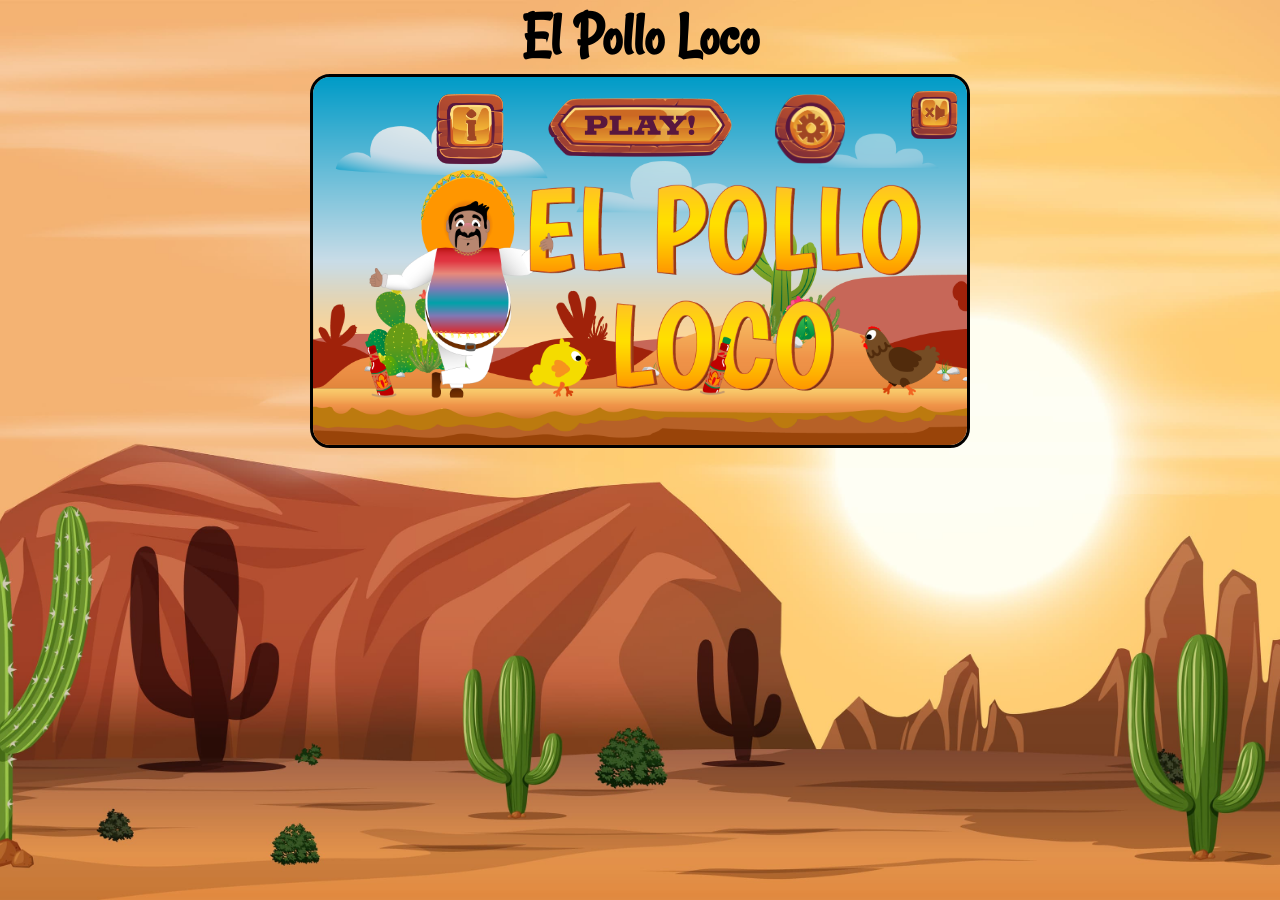
<file: index.html>
<!doctype html>
<html lang="en" translate="no">
    <head>
        <meta charset="UTF-8" />
        <meta name="viewport" content="width=device-width, initial-scale=1.0" />
        <title>EL POLLO LOCO</title>

        <link rel="shortcut icon" href="./assets/img/favicon.png" type="image/x-icon" />

        <link rel="stylesheet" href="style.css" />
        <link rel="stylesheet" href="./styles/standard.css" />
        <link rel="stylesheet" href="./styles/fonts.css" />
        <script type="module" src="js/game.js"></script>
    </head>
    <body>
        <main>
            <h1>El Pollo Loco</h1>
            <div class="rotate-hint">
                <img src="./assets/icons/rotate.svg" alt="rotate device icon" />
                <p>Please rotate your device to widescreen</p>
            </div>
            <section class="canvas">
                <canvas class="d_none" id="canvas" width="720" height="480"></canvas>
                <div id="mute-button-container" class="mute-button-container">
                    <button id="mute-button" class="mute-button">
                        <img id="unmute" class="unmute d_none" src="./assets/icons/unmute.svg" alt="unmute icon" />
                        <img id="mute" class="mute" src="./assets/icons/mute.svg" alt="mute icon" />
                    </button>
                </div>
                <div id="moves" class="move-button-container d_none">
                    <button id="btnLeft" class="control">
                        <img src="./assets/icons/left.svg" alt="move left arrow" />
                    </button>
                    <button id="btnRight" class="control">
                        <img src="./assets/icons/right.svg" alt="move right arrow" />
                    </button>
                </div>
                <div id="actions" class="action-button-container d_none">
                    <button id="btnJump" class="control">
                        <img src="./assets/icons/jump.svg" alt="move jump arrow" />
                    </button>
                    <button id="btnAttack" class="control">
                        <img src="./assets/icons/attack.svg" alt="attack button" />
                    </button>
                </div>
                <div id="start" class="start-screen">
                    <img src="./assets/img/9_intro_outro_screens/start/startscreen_1.png" alt="startscreen image" />
                </div>
                <div id="end-lost" class="lost-screen d_none">
                    <img src="./assets/img/9_intro_outro_screens/game_over/game over!.png" alt="endscreen image" />
                </div>
                <div id="end-won" class="won-screen d_none">
                    <img src="./assets/img/You won, you lost/You won A.png" alt="endscreen image" />
                </div>
                <div id="start-menu" class="start-button">
                    <button id="home" class="menu-button d_none">
                        <img src="./assets/icons/home.svg" alt="home icon" />
                    </button>
                    <button id="imprint-button" class="menu-button">
                        <img src="./assets/icons/imprint.svg" alt="imprint icon" />
                    </button>
                    <button id="play">
                        <img id="start-game" class="d_none" src="./assets/icons/play2.svg" alt="start icon" />
                        <img id="loading" src="./assets/icons/loading.svg" alt="loading icon" />
                        <img id="again" class="d_none" src="./assets/icons/again2.svg" alt="play-again icon" />
                    </button>
                    <button id="controls" class="menu-button">
                        <img src="./assets/icons/settings.svg" alt="settings icon" />
                    </button>
                </div>
                <div id="won" class="you-won d_none">
                    <img src="./assets/img/You won, you lost/You Won B.png" alt="you-won image" />
                </div>
                <div id="lost" class="you-lost d_none">
                    <img src="./assets/img/9_intro_outro_screens/game_over/you lost.png" alt="you-lost image" />
                </div>
                <dialog id="settings" class="settings"></dialog>
                <dialog id="imprint" class="imprint"></dialog>
                <div id="overlay" class="overlay d_none"></div>
            </section>
        </main>
    </body>
</html>
</file>
<file: style.css>
* {
    margin: 0;
    box-sizing: border-box;
    position: relative;
}

body {
    main {
        width: min(100%, 720px);
        display: flex;
        flex-direction: column;
        align-items: center;
        justify-content: center;

        img {
            max-width: 100%;
        }

        .canvas {
            width: min(100%, 720px);
            display: flex;
            justify-content: center;
            border-radius: 10px;

            canvas {
                width: 100%;
                aspect-ratio: 720 / 480;
                display: block;
                border-radius: 10px;
                border: 3px solid black;
            }

            .overlay {
                position: absolute;
                inset: 0;
                background: rgba(0, 0, 0, 0.5);
                border-radius: 10px;
                z-index: 1;
            }

            .d_none {
                display: none;
            }
        }

        .mute-button-container {
            position: absolute;
            top: clamp(0.3125rem, -0.0272rem + 1.4493vw, 0.625rem);
            right: clamp(0.3125rem, -0.9375rem + 6.25vw, 1.875rem);
            /* right: 30px; */
            z-index: 5;

            .mute-button {
                background: none;
                border: none;

                img {
                    pointer-events: none;
                }

                .mute,
                .unmute {
                    width: clamp(1.5625rem, -0.8824rem + 10.2941vw, 3.75rem);
                }
            }
        }

        .start-button {
            display: flex;
            justify-content: center;
            position: absolute;
            top: clamp(0.3125rem, -0.0272rem + 1.4493vw, 0.625rem);
            gap: clamp(0.3125rem, -0.7353rem + 4.4118vw, 1.25rem);
            z-index: 3;

            #play {
                background: none;
                border: none;

                #start-game {
                    height: clamp(1.75rem, -2.4412rem + 17.6471vw, 5.5rem);
                }

                #again {
                    height: clamp(1.75rem, -2.4412rem + 17.6471vw, 5.5rem);
                }

                #loading {
                    height: 63px;
                }
            }

            .menu-button {
                background: none;
                border: none;
                width: clamp(2.5rem, -1.6912rem + 17.6471vw, 6.25rem);
            }
        }

        .you-won {
            width: 100%;
            position: absolute;
            top: clamp(4.0625rem, -1.875rem + 25vw, 9.375rem);
            display: flex;
            justify-content: center;
            z-index: 2;

            img {
                width: 90%;
                max-width: 640px;
            }
        }

        .start-screen {
            width: 100%;
            position: absolute;
            display: flex;
            justify-content: center;

            img {
                width: min(100%, 660px);
                border: 3px solid black;
                border-radius: 20px;
            }
        }

        .lost-screen,
        .won-screen {
            width: min(100%, 660px);
            aspect-ratio: 16 / 9;
            position: absolute;
            display: flex;
            justify-content: center;
            border: 3px solid black;
            border-radius: 20px;
            background-color: rgb(235, 154, 49);
            overflow: hidden;

            img {
                width: 100%;
            }
        }

        .you-lost {
            width: 100%;
            position: absolute;
            display: flex;
            justify-content: center;
            z-index: 2;

            img {
                width: 100%;
                max-width: 720px;
            }
        }

        .d_none {
            display: none;
        }
    }

    .rotate-hint {
        display: none;
    }

    /* was #settings.open */
    dialog.open {
        margin: auto;
        border-radius: 40px;
        background-color: rgb(235, 154, 49);
        font-size: clamp(1rem, 0.6rem + 2vw, 1.5rem);
        padding: 20px;
        display: flex;

        .dialog {
            max-width: 100%;
        }
    }

    #settings.open {
        margin: 90px auto;

        .close-button {
            width: 100%;
            display: flex;
            justify-content: space-between;

            #close {
                background: none;
                border: none;

                img {
                    width: clamp(1.25rem, 0.25rem + 5vw, 2.5rem);
                }
            }
        }

        table {
            tr {
                th {
                    display: flex;
                    align-items: center;
                    gap: 10px;
                    padding-right: 20px;

                    img {
                        width: clamp(1.25rem, 0.25rem + 5vw, 2.5rem);
                    }
                }
            }
        }
    }

    #imprint.open {
        margin: 90px auto;
        width: min(100%, 640px);
        max-height: 90dvh;
        overflow-y: auto;
        display: flex;
        flex-direction: column;
        scrollbar-width: none;

        a {
            text-decoration: none;
            color: black;
            font-size: clamp(1rem, 0.8571rem + 0.7143vw, 1.5rem);
        }

        .close-button {
            width: 100%;
            display: flex;
            justify-content: flex-end;

            #close-imprint {
                background: none;
                border: none;

                img {
                    width: clamp(1.25rem, 0.25rem + 5vw, 2.5rem);
                }
            }
        }

        .heading {
            display: flex;
            flex-direction: column;
            gap: 10px;
            padding: 10px 20px;
            justify-content: space-between;

            img {
                width: clamp(6.25rem, 4.3188rem + 5.618vw, 9.375rem);
            }
        }

        .author {
            display: flex;
            flex-direction: column;
            width: 250px;
            align-items: center;
            padding: 20px;

            img {
                width: 180px;
                border: 2px solid black;
                border-radius: 50%;
            }
        }

        .content {
            padding: 20px 20px;
            width: 100%;
            display: flex;
            flex-direction: column;
            border-radius: 50px;

            h3,
            h4 {
                padding: 20px 0px;
            }

            .table {
                width: min(100%, 300px);
                align-self: left;
                text-align: left;

                th {
                    font-size: clamp(1rem, 0.8571rem + 0.7143vw, 1.5rem);
                    font-weight: bold;
                }

                tr {
                    font-size: clamp(1rem, 0.8571rem + 0.7143vw, 1.5rem);
                }
            }
        }
    }
}

@media screen and (hover: none) {
    body {
        width: 100svw;

        main {
            .canvas:fullscreen {
                width: 100dvw;
                height: 100dvh;
                max-width: none;
            }

            h1 {
                display: none;
            }

            .canvas {
                max-height: 95dvh;
                touch-action: none;
                -webkit-touch-callout: none;
                -webkit-user-select: none;
                user-select: none;
                -webkit-tap-highlight-color: transparent;
                margin-top: 10px;

                canvas {
                    aspect-ratio: 720 / 480;
                }

                .move-button-container {
                    touch-action: none;
                    -webkit-touch-callout: none;
                    -webkit-user-select: none;
                    user-select: none;
                    -webkit-tap-highlight-color: transparent;
                    position: absolute;
                    bottom: clamp(0.3125rem, -0.0368rem + 1.4706vw, 0.625rem);
                    right: clamp(0.3125rem, -0.0368rem + 1.4706vw, 0.625rem);
                    z-index: 1;
                    display: flex;
                    gap: clamp(0.3125rem, -0.7353rem + 4.4118vw, 1.25rem);

                    .control {
                        background: none;
                        border: none;

                        img {
                            width: clamp(1.25rem, -0.8456rem + 8.8235vw, 3.125rem);
                        }
                    }
                }

                .action-button-container {
                    touch-action: none;
                    -webkit-touch-callout: none;
                    -webkit-user-select: none;
                    user-select: none;
                    -webkit-tap-highlight-color: transparent;
                    position: absolute;
                    bottom: clamp(0.3125rem, -0.0368rem + 1.4706vw, 0.625rem);
                    left: clamp(0.3125rem, -0.0368rem + 1.4706vw, 0.625rem);
                    z-index: 1;
                    display: flex;
                    gap: clamp(0.3125rem, -0.386rem + 2.9412vw, 0.9375rem);

                    .control {
                        background: none;
                        border: none;

                        img {
                            width: clamp(1.25rem, -0.8456rem + 8.8235vw, 3.125rem);
                        }
                    }
                }

                .d_none {
                    display: none;
                }
            }

            #settings.open {
                margin: 20px auto;
            }

            #imprint.open {
                margin: 20px auto;
            }
        }
    }
}

@media screen and (orientation: portrait) and (hover: none) {
    body {
        main {
            .rotate-hint {
                display: flex;
                inset: 0;
                z-index: 10;
                flex-direction: column;
                align-items: center;
                justify-content: center;
                gap: 20px;
                font-size: clamp(1rem, -0.1176rem + 4.7059vw, 2rem);
                text-align: center;
                padding: 20px;
            }

            .canvas {
                display: none;

                canvas {
                    display: none;
                }
            }
        }
    }
}
</file>
<file: styles/standard.css>
* {
    margin: 0;
    box-sizing: border-box;
    position: relative;
}

body {
    background-image: url(../assets/img/desert_background.jpg);
    background-position: center;
    background-size: cover;
    background-repeat: no-repeat;
    background-attachment: fixed;
    display: flex;
    justify-content: center;

    button {
        cursor: pointer;
    }

    main {
        font-family: "Rancho", Arial, Helvetica, sans-serif;

        h1 {
            font-size: clamp(2.5rem, 2.0714rem + 2.1429vw, 4rem);
        }

        h2 {
            font-size: clamp(2rem, 1.5714rem + 2.1429vw, 3.5rem);
        }

        h3 {
            font-size: clamp(1.5rem, 1.0714rem + 2.1429vw, 3rem);
        }

        h4 {
            font-size: clamp(1rem, 0.7143rem + 1.4286vw, 2rem);
        }

        p {
            font-size: clamp(1rem, 0.8571rem + 0.7143vw, 1.5rem);
        }
    }
}
</file>
<file: styles/fonts.css>
/* rancho-regular - latin */
@font-face {
    font-display: swap; /* Check https://developer.mozilla.org/en-US/docs/Web/CSS/@font-face/font-display for other options. */
    font-family: "Rancho";
    font-style: normal;
    font-weight: 400;
    src: url("../assets/fonts/rancho-v22-latin-regular.woff2") format("woff2"); /* Chrome 36+, Opera 23+, Firefox 39+, Safari 12+, iOS 10+ */
}
</file>
